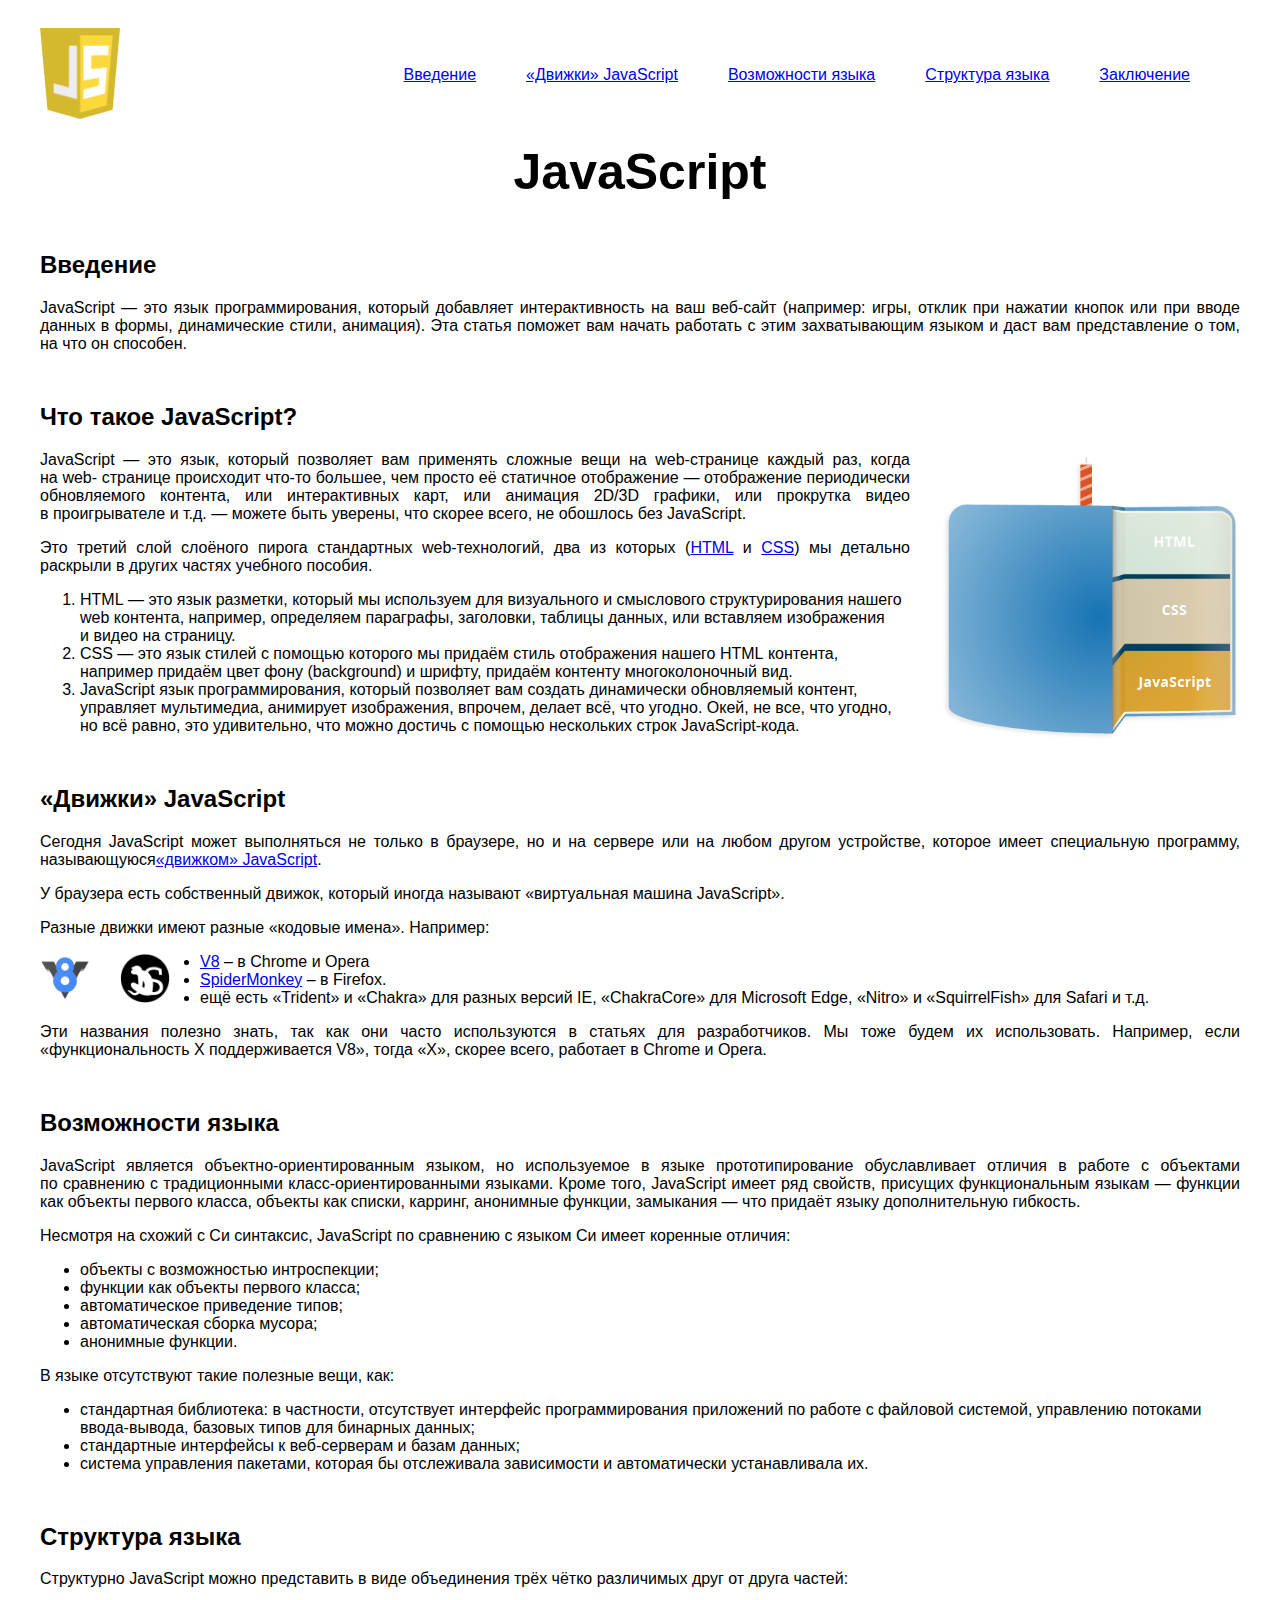
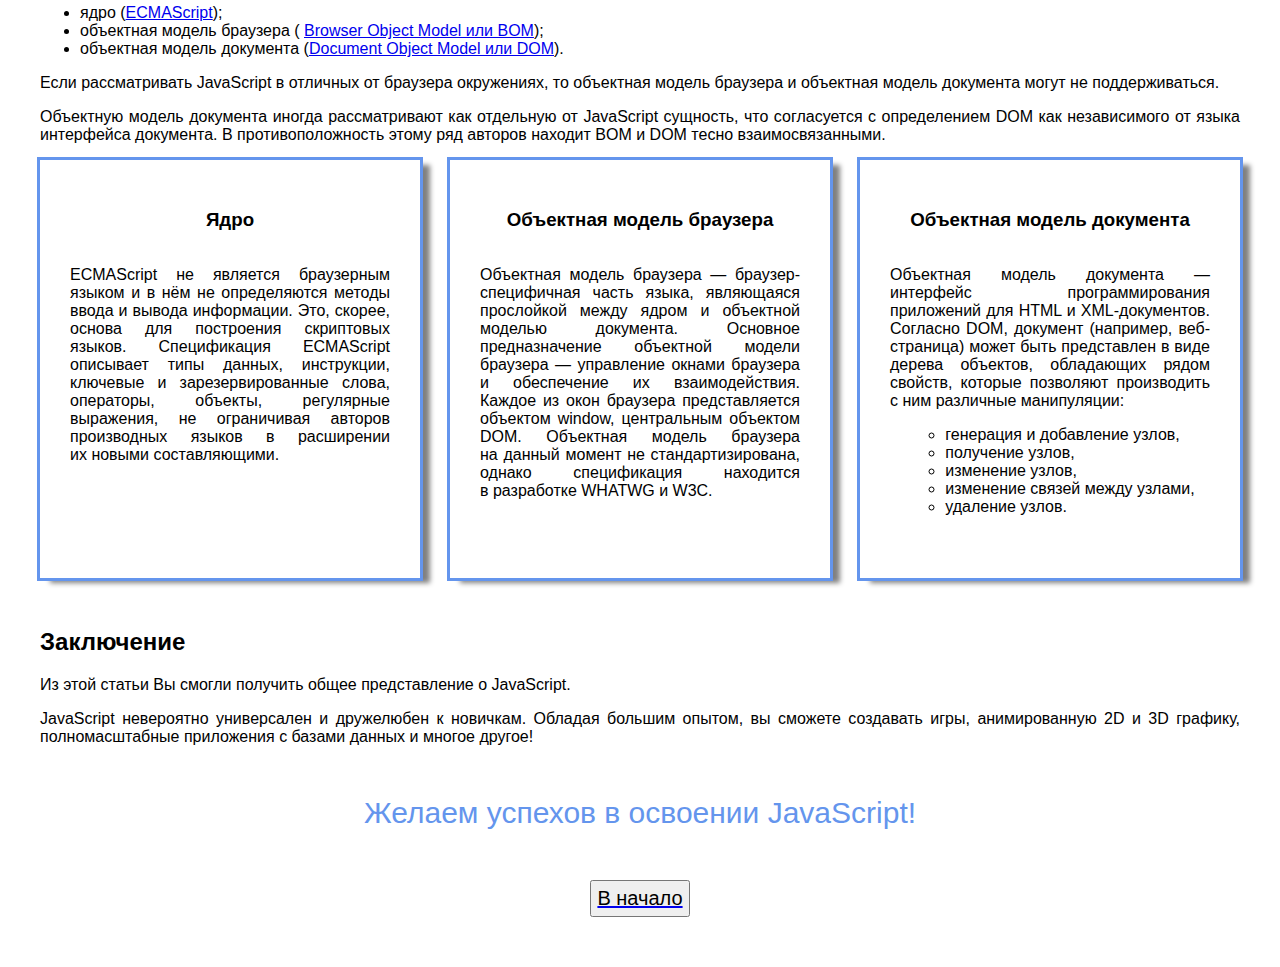
<file: Article/main.html>
<!DOCTYPE html>
<html lang="ru">

<head>
    <meta charset="UTF-8">
    <meta http-equiv="X-UA-Compatible" content="IE=edge">
    <meta name="viewport" content="width=device-width, initial-scale=1.0">
    <title>JavaScript</title>
    <link rel="stylesheet" href="css/style.css">
</head>

<body>

    <header id="start" class="header">
        <div class="container header-container flex">
            <a href="#" class="header-logo">
                <img src="img/javascript_logo.png" class="header-logo" alt="JS logo">
            </a>
            <nav class="header-nav">
                <ul class="list-reset header-list flex">
                    <li class="header-list-item">
                        <a href="#introduction" class="header-link">
                            Введение
                        </a>
                    </li>
                    <li class="header-list-item">
                        <a href="#engines" class="header-link">
                            «Движки» JavaScript
                        </a>
                    </li>
                    <li class="header-list-item">
                        <a href="#opportunities" class="header-link">
                            Возможности языка
                        </a>
                    </li>
                    <li class="header-list-item">
                        <a href="#structure" class="header-link">
                            Структура языка
                        </a>
                    </li>
                    <li class="header-list-item">
                        <a href="#conclusion" class="header-link">
                            Заключение
                        </a>
                    </li>
                </ul>
            </nav>
        </div>
    </header>

    <div class="container">
        <h1>JavaScript</h1>

        <h2 id="introduction">Введение</h2>
        <p>JavaScript&nbsp;&mdash; это язык программирования, который добавляет интерактивность на&nbsp;ваш веб-сайт
            (например: игры, отклик
            при нажатии кнопок или при вводе данных в&nbsp;формы, динамические стили, анимация). Эта статья поможет вам
            начать
            работать с&nbsp;этим захватывающим языком и&nbsp;даст вам представление о&nbsp;том, на&nbsp;что
            он&nbsp;способен.</p>

        <h2>Что такое JavaScript?</h2>
        <img class="img1" src="img/cake.png" alt="Cake">
        <p>JavaScript&nbsp;&mdash; это язык, который позволяет вам применять сложные вещи на&nbsp;web-странице каждый
            раз, когда на&nbsp;web-
            странице происходит что-то большее, чем просто её&nbsp;статичное отображение&nbsp;&mdash; отображение
            периодически обновляемого
            контента, или интерактивных карт, или анимация 2D/3D&nbsp;графики, или прокрутка видео в&nbsp;проигрывателе
            и&nbsp;т.д. &mdash;
            можете быть уверены, что скорее всего, не&nbsp;обошлось без JavaScript.</p>
        <p>Это третий слой слоёного пирога стандартных
            web-технологий, два из&nbsp;которых (<a target="_blank" href="https://ru.wikipedia.org/wiki/HTML">HTML</a> и <a
                href="https://ru.wikipedia.org/wiki/CSS">CSS</a>) мы&nbsp;детально раскрыли в&nbsp;других частях
            учебного пособия.</p>
        <ol>
            <li>HTML&nbsp;&mdash; это язык разметки, который мы&nbsp;используем для визуального и&nbsp;смыслового
                структурирования нашего web
                контента, например, определяем параграфы, заголовки, таблицы данных, или вставляем изображения
                и&nbsp;видео
                на
                страницу.</li>
            <li>CSS&nbsp;&mdash; это язык стилей с&nbsp;помощью которого мы&nbsp;придаём стиль отображения нашего
                HTML&nbsp;контента, например
                придаём
                цвет фону (background) и&nbsp;шрифту, придаём контенту многоколоночный вид.</li>
            <li>JavaScript язык программирования, который позволяет вам создать динамически обновляемый контент,
                управляет
                мультимедиа, анимирует изображения, впрочем, делает всё, что угодно. Окей, не&nbsp;все, что угодно,
                но&nbsp;всё
                равно,
                это удивительно, что можно достичь с&nbsp;помощью нескольких строк JavaScript-кода.</li>
        </ol>

        <h2 id="engines">&laquo;Движки&raquo; JavaScript</h2>
        <p>Сегодня JavaScript может выполняться не&nbsp;только в&nbsp;браузере, но&nbsp;и&nbsp;на&nbsp;сервере или
            на&nbsp;любом другом устройстве,
            которое имеет специальную программу, называющуюся<a target="_blank" 
                href="https://ru.wikipedia.org/wiki/%D0%94%D0%B2%D0%B8%D0%B6%D0%BE%D0%BA_JavaScript">&laquo;движком&raquo;
                JavaScript</a>.</p>
        <p>У&nbsp;браузера есть собственный движок, который иногда называют &laquo;виртуальная машина JavaScript&raquo;.
        </p>
        <p>Разные движки имеют разные &laquo;кодовые имена&raquo;. Например:</p>
        <a target="_blank" href="https://ru.wikipedia.org/wiki/V8_(%D0%B4%D0%B2%D0%B8%D0%B6%D0%BE%D0%BA_JavaScript)"><img class="img2"
                src="img/V8-logo.png" alt="Logo v8"></a>
        <a target="_blank" href="https://ru.wikipedia.org/wiki/SpiderMonkey"><img class="img2" src="img/Spidermonkey-logo.png"
                alt="Spidermonkey-logo"></a>
        <ul>
            <li><a target="_blank" href="https://ru.wikipedia.org/wiki/V8_(%D0%B4%D0%B2%D0%B8%D0%B6%D0%BE%D0%BA_JavaScript)">V8</a> – в
                Chrome и Opera</li>
            <li><a target="_blank" href="https://ru.wikipedia.org/wiki/SpiderMonkey">SpiderMonkey</a> – в Firefox.</li>
            <li>ещё есть &laquo;Trident&raquo; и&nbsp;&laquo;Chakra&raquo; для разных версий IE,
                &laquo;ChakraCore&raquo; для Microsoft Edge, &laquo;Nitro&raquo; и
                &laquo;SquirrelFish&raquo; для Safari и&nbsp;т.д.</li>
        </ul>
        <p>Эти названия полезно знать, так как они часто используются в&nbsp;статьях для разработчиков. Мы&nbsp;тоже
            будем их
            использовать. Например, если &laquo;функциональность&nbsp;X поддерживается&nbsp;V8&raquo;, тогда
            &laquo;Х&raquo;, скорее всего, работает в
            Chrome
            и&nbsp;Opera.</p>

        <h2 id="opportunities">Возможности языка</h2>
        <p>JavaScript является объектно-ориентированным языком, но&nbsp;используемое в&nbsp;языке прототипирование
            обуславливает
            отличия в&nbsp;работе с&nbsp;объектами по&nbsp;сравнению с&nbsp;традиционными класс-ориентированными
            языками. Кроме того,
            JavaScript
            имеет ряд свойств, присущих функциональным языкам&nbsp;&mdash; функции как объекты первого класса, объекты
            как списки,
            карринг, анонимные функции, замыкания&nbsp;&mdash; что придаёт языку дополнительную гибкость.</p>
        <p>Несмотря на&nbsp;схожий с&nbsp;Си синтаксис, JavaScript по&nbsp;сравнению с&nbsp;языком&nbsp;Си имеет
            коренные отличия:</p>
        <ul>
            <li>объекты с&nbsp;возможностью интроспекции;</li>
            <li>функции как объекты первого класса;</li>
            <li>автоматическое приведение типов;</li>
            <li>автоматическая сборка мусора;</li>
            <li>анонимные функции.</li>
        </ul>

        <p>В&nbsp;языке отсутствуют такие полезные вещи, как:</p>
        <ul>
            <li>стандартная библиотека: в&nbsp;частности, отсутствует интерфейс программирования приложений
                по&nbsp;работе с
                файловой
                системой, управлению потоками ввода-вывода, базовых типов для бинарных данных;</li>
            <li>стандартные интерфейсы к&nbsp;веб-серверам и&nbsp;базам данных;</li>
            <li>система управления пакетами, которая&nbsp;бы отслеживала зависимости и&nbsp;автоматически
                устанавливала&nbsp;их.</li>
        </ul>

        <h2 id="structure">Структура языка</h2>
        <p>Структурно JavaScript можно представить в&nbsp;виде объединения трёх чётко различимых друг от&nbsp;друга
            частей:</p>
        <ul>
            <li>ядро (<a href="https://ru.wikipedia.org/wiki/ECMAScript">ECMAScript</a>);</li>
            <li>объектная модель браузера ( <a target="_blank" href="https://www.w3schools.com/js/js_window.asp">Browser Object Model
                    или BOM</a>);</li>
            <li>объектная модель документа (<a target="_blank"
                    href="https://ru.wikipedia.org/wiki/Document_Object_Modelhttps://ru.wikipedia.org/wiki/Document_Object_Model">Document
                    Object Model или DOM</a>).</li>
        </ul>

        <p>Если рассматривать JavaScript в&nbsp;отличных от&nbsp;браузера окружениях, то&nbsp;объектная модель браузера
            и&nbsp;объектная
            модель
            документа могут не&nbsp;поддерживаться.</p>
        <p>Объектную модель документа иногда рассматривают как отдельную от&nbsp;JavaScript сущность, что согласуется с
            определением DOM как независимого от&nbsp;языка интерфейса документа. В&nbsp;противоположность этому ряд
            авторов
            находит BOM и&nbsp;DOM тесно взаимосвязанными.</p>

        <ul class="list-reset flex">
            <li class="structure-item flex">
                <h3>
                    Ядро
                </h3>
                <p>
                    ECMAScript не&nbsp;является браузерным языком и&nbsp;в&nbsp;нём не&nbsp;определяются методы ввода
                    и&nbsp;вывода информации.
                    Это, скорее,
                    основа для построения скриптовых языков. Спецификация ECMAScript описывает типы данных, инструкции,
                    ключевые и
                    зарезервированные слова, операторы, объекты, регулярные выражения, не&nbsp;ограничивая авторов
                    производных языков в
                    расширении их&nbsp;новыми составляющими.</p>
            </li>
            <li class="structure-item flex">
                <h3>
                    Объектная модель браузера
                </h3>
                <p>
                    Объектная модель браузера&nbsp;&mdash; браузер-специфичная часть языка, являющаяся прослойкой между ядром и
объектной
моделью документа. Основное предназначение объектной модели браузера&nbsp;&mdash; управление окнами браузера и
обеспечение
их&nbsp;взаимодействия. Каждое из&nbsp;окон браузера представляется объектом window, центральным объектом DOM.
Объектная
модель браузера на&nbsp;данный момент не&nbsp;стандартизирована, однако спецификация находится в&nbsp;разработке
WHATWG и&nbsp;W3C.</p>
            </li>
            <li class="structure-item flex">
                <h3>
                    Объектная модель документа
                </h3>
                <p>
                    Объектная модель документа&nbsp;&mdash; интерфейс программирования приложений для HTML и&nbsp;XML-документов.
                    Согласно DOM,
                    документ (например, веб-страница) может быть представлен в&nbsp;виде дерева объектов, обладающих рядом
                    свойств,
                    которые
                    позволяют производить с&nbsp;ним различные манипуляции:
                <ul>
                    <li>генерация и&nbsp;добавление узлов,</li>
                    <li>получение узлов,</li>
                    <li>изменение узлов,</li>
                    <li>изменение связей между узлами,</li>
                    <li>удаление узлов.</li>
                </ul>
                </p>
            </li>
        </ul>

        <h2 id="conclusion">Заключение</h2>
        <p>Из&nbsp;этой статьи&nbsp;Вы смогли получить общее представление о&nbsp;JavaScript.</p>
        <p>JavaScript невероятно универсален и&nbsp;дружелюбен к&nbsp;новичкам. Обладая большим опытом, вы&nbsp;сможете создавать игры,
            анимированную 2D&nbsp;и&nbsp;3D&nbsp;графику, полномасштабные приложения с&nbsp;базами данных и&nbsp;многое другое!</p>
        <p class="end">Желаем успехов в&nbsp;освоении JavaScript!</p>
        <a href="#start">
            <button class="btn">
                В начало
            </button>
        </a>
    </div>

</body>

</html>
</file>
<file: Article/css/style.css>
img {
    max-width: 100%;
}

body {
    min-width: 1200px;
    font-family: 'font', sans-serif;
}

h1 {
    font-size: 50px;
    text-align: center;
    margin-top: 0;
}

h2 {
    margin-top: 50px;
}

p {
    text-align: justify;
}

.container {
    width: 1200px;
    padding: 0 15px;
    margin: 0 auto;
}

.header {
    padding: 20px 0;
}

.header-logo {
    width: 80px;
    margin-right: auto;
}

.header-container {
    align-items: center;
}

.flex {
    display: flex;
}

.header-nav {
    margin-right: 50px;
}

.list-reset {
    margin: 0;
    padding: 0;
    list-style: none;
}

.header-list-item:not(:last-child) {
    margin-right: 50px;
}

.img1 {
    float: right;
    width: 300px;
    margin-left: 30px;
}

.img2 {
    float: left;
    width: 50px;
    margin-right: 30px;
}

.structure-item {
    flex-direction: column;
    align-items: center;
    padding: 30px;
    width: 370px;
    outline: 3px solid #6495ED;
    box-shadow: 10px 5px 5px grey;
}

.structure-item:not(:nth-child(3n)) {
    margin-right: 30px;
}

.end {
    font-size: 30px;
    text-align: center;
    margin-top: 50px;
    margin-bottom: 20px;
    color: #6495ED;
}

.btn {
    text-align: center;
    font-size: 20px;
    padding: 5px;
    cursor: pointer;
    display: block;
    margin: 50px auto;
}
</file>
